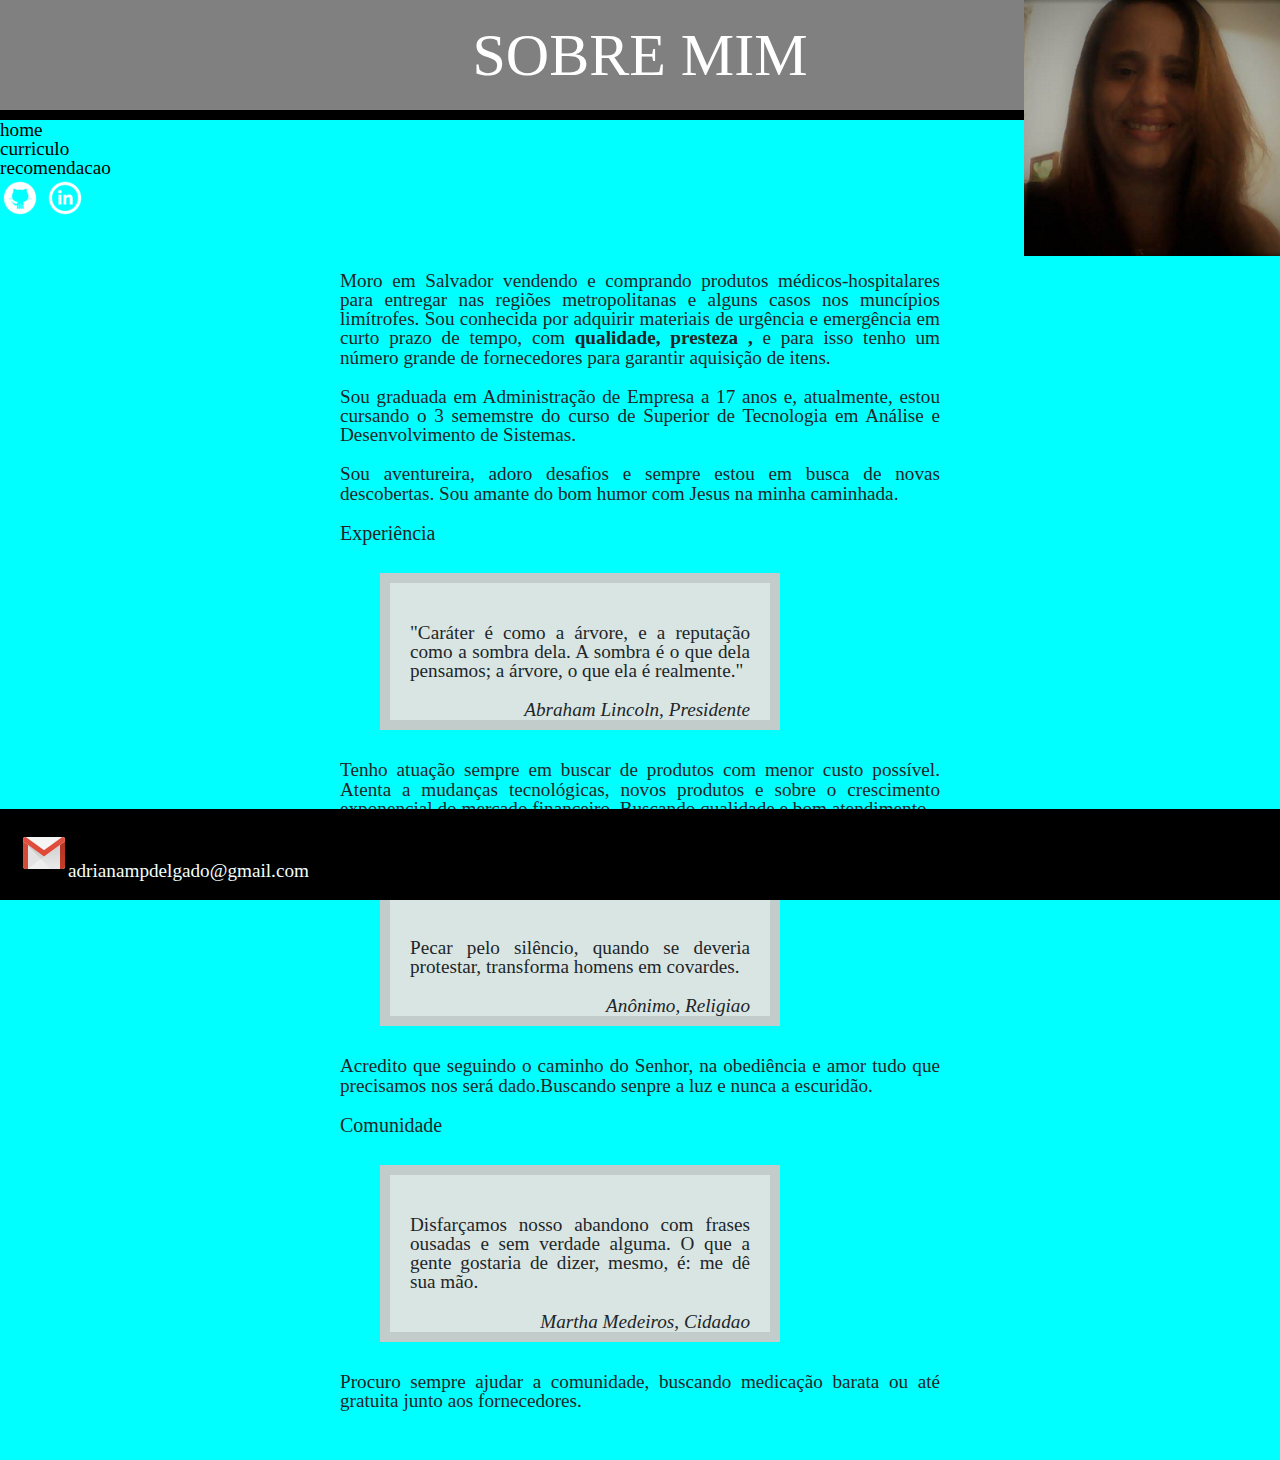
<file: Index.html>
<!DOCTYPE html>
<hmtl lang="pt-br">

    <head>
    <meta charset="UTF-8">
    <link rel="icon" href="favicon.png">
    <meta name="viewport" content="width=device-width, initial-scale=1.0">
    <link rel="stylesheet" href="https://stackpath.bootstrapcdn.com/bootstrap/4.5.2/css/bootstrap.min.css"
        integrity="sha384-JcKb8q3iqJ61gNV9KGb8thSsNjpSL0n8PARn9HuZOnIxN0hoP+VmmDGMN5t9UJ0Z" crossorigin="anonymous">
     <link rel="stylesheet" href="reset.css">
     <link rel="stylesheet" href="sites.css">
     <title>Site Prova</title>
    </head>

    <body>
        <section>
        
        <!--o corpo do trabalho-->
            <header><!--tag semantica para dar enfaase ao cabeçalhos-->

                <h1 class="titulo-principal">Sobre Mim</h1><!--amracação da class como titulo principal aplicado dentre da tag semntantica head css-->
            
                <nav>
                    <ul class= Navegacao-site>
                        <!--foi tirado os pontinho-->
                        <li><a href="index.html">Home</a></li>
                        <li><a href="curriculo.html">Curriculo</a></li>
                        <li><a href="recomendacao.html">Recomendacao</a></li>
                    </ul>
                    </nav>
                    <ul class="cones-redes-sociais">
                        <a class="github" href="https://github.com/Adrianapdelgado/Adrianapdelgado.github.io"><img src="github.png" alt="icone do github">
                         </a> 
                                            
                           <a class="linkedin" href=" https://linkedin.com/in/adriana-drica-8268b1193 ">
                            <img src="linkedin.png" alt="icone do linkedin"> 
                            </a>
                            
                    </ul>       
                  </header>

                       <main class="m">
                <!--outra tag smemantica que agruppa uma informaçaoo prinncipal-->
                <p>Moro em Salvador vendendo e comprando produtos médicos-hospitalares para entregar nas regiões
                    metropolitanas
                    e
                    alguns casos nos muncípios limítrofes. Sou conhecida por adquirir materiais de urgência e emergência
                    em
                    curto
                    prazo de tempo, com <strong>qualidade, presteza ,</strong> e para isso tenho um número grande de
                    fornecedores para garantir aquisição de itens.
                </p>
            
                <p>Sou graduada em Administração de Empresa a 17 anos e, atualmente,  estou cursando o 3 sememstre do curso de
                    Superior de Tecnologia em Análise e Desenvolvimento de Sistemas.</p>
                <p>Sou aventureira, adoro desafios e sempre estou em busca de novas descobertas. Sou amante do bom humor
                    com Jesus na minha caminhada.</p>

                <h2> Experiência </h2>
                <blockquote class="citacao-bio Presidente"><!--utilizando a tag blockoquote uma classe para citações-->
                    <p>"Caráter é como a árvore, e a reputação como a sombra dela. A sombra é o que dela pensamos; a
                        árvore,
                        o
                        que
                        ela é realmente."</p>
                    <cite>Abraham Lincoln, Presidente</cite>
                </blockquote>

                <p>Tenho atuação sempre em buscar de produtos com menor custo possível. Atenta a mudanças tecnológicas, novos produtos e sobre o crescimento exponencial do
         mercado financeiro. Buscando qualidade e bom atendimento.</p>

                <h2> Conhecimento</h2>
                <blockquote class="citacao-bio Religiao"> 
                    <p>Pecar pelo silêncio, quando se deveria protestar, transforma homens em covardes.</p>
                    <cite>Anônimo, Religiao </cite>
                </blockquote>
                <p> Acredito que seguindo o caminho do Senhor, na obediência e amor tudo que precisamos nos será dado.Buscando senpre a luz e nunca a escuridão.
                </p>
                <h2>Comunidade</h2>
                <blockquote class=" citacao-bio Cidadao">
                    <p>Disfarçamos nosso abandono com frases ousadas e sem verdade alguma. O que a gente gostaria de
                        dizer,
                        mesmo, é: me dê sua
                        mão.</P>

                    <cite> Martha Medeiros, Cidadao</cite>

                </blockquote>
                <p> Procuro sempre ajudar a comunidade, buscando medicação barata ou até gratuita junto aos fornecedores.
                </p>
        
       </main>    
         </section>
     <img class="minha-foto" src="eu.png" alt="Foto de Adriana Delgado">
        
    <footer class="rodape-pagina">
                                    <!--foi tirado os pontinho-->
      <img class="icone-gmail "src="gmail.png"alt =" caixadeemail">adrianampdelgado@gmail.com</a></img>   
           
         </footer>
 <script src="https://code.jquery.com/jquery-3.5.1.slim.min.js" integrity="sha384-DfXdz2htPH0lsSSs5nCTpuj/zy4C+OGpamoFVy38MVBnE+IbbVYUew+OrCXaRkfj" crossorigin="anonymous"></script>
<script src="https://cdn.jsdelivr.net/npm/bootstrap@4.5.3/dist/js/bootstrap.bundle.min.js" integrity="sha384-ho+j7jyWK8fNQe+A12Hb8AhRq26LrZ/JpcUGGOn+Y7RsweNrtN/tE3MoK7ZeZDyx" crossorigin="anonymous"></script>
<script src="https://code.jquery.com/jquery-3.5.1.slim.min.js" integrity="sha384-DfXdz2htPH0lsSSs5nCTpuj/zy4C+OGpamoFVy38MVBnE+IbbVYUew+OrCXaRkfj" crossorigin="anonymous"></script>
<script src="https://cdn.jsdelivr.net/npm/bootstrap@4.5.3/dist/js/bootstrap.bundle.min.js" integrity="sha384-ho+j7jyWK8fNQe+A12Hb8AhRq26LrZ/JpcUGGOn+Y7RsweNrtN/tE3MoK7ZeZDyx" crossorigin="anonymous"></script>
     
    </body>

    </html>
</file>
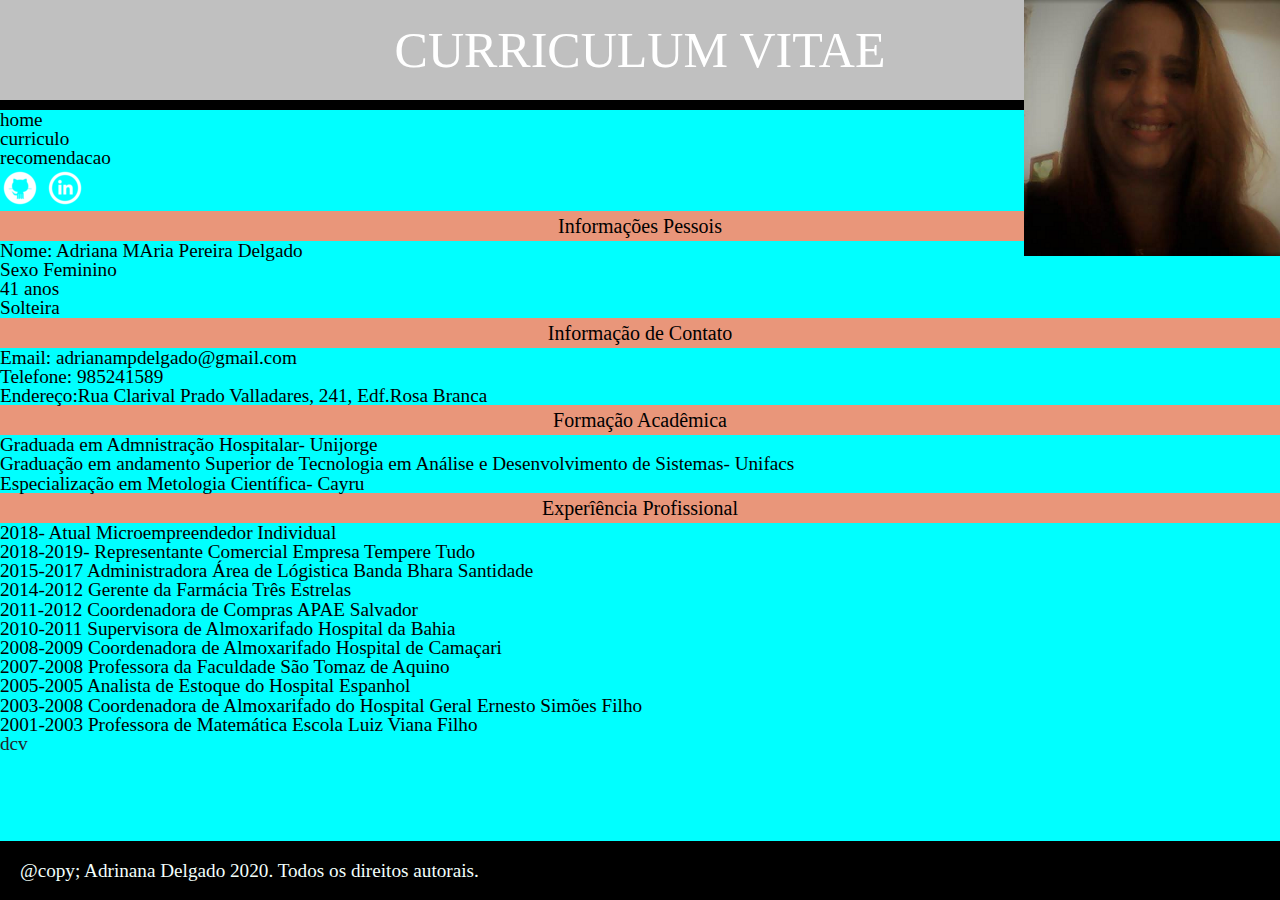
<file: curriculo.html>
<!DOCTYPE html>
<html lang="pt-br">

    <head>
    <meta charset="UTF-8">
    <meta name="viewport" content="width=device-width, initial-scale=1.0">
    <link rel="icon" href="favicon.png">
    <link rel="stylesheet" href="https://stackpath.bootstrapcdn.com/bootstrap/4.5.2/css/bootstrap.min.css"
        integrity="sha384-JcKb8q3iqJ61gNV9KGb8thSsNjpSL0n8PARn9HuZOnIxN0hoP+VmmDGMN5t9UJ0Z" crossorigin="anonymous">
        <link rel="stylesheet" href="reset.css">
        <link rel="stylesheet" href="sites.css">
    <title>Curriculo</title>
    </head>

    <body>   
        <header>
        <h1 Class="titulo-principall">Curriculum Vitae </h1>
                
                <nav>
                    <ul class= Navegacao-site>
                        <!--foi tirado os pontinho-->
                        <li><a href="index.html">Home</a></li>
                        <li><a href="curriculo.html">Curriculo</a></li>
                        <li><a href="recomendacao.html">Recomendacao</a></li>
                    </ul>
                    </nav>
                    <ul class="icones-redes-sociais">
                        <a class="github" href="https://github.com/Adrianapdelgado/Adrianapdelgado.github.io"><img src="github.png" alt="icone do github">
                         </a> 
                                        
                           <a class="linkedin" href=" https://linkedin.com/in/adriana-drica-8268b1193 ">
                            <img src="linkedin.png" alt="icone do linkedin"></a>
                    
            </ul>
        
        </header>
            
            <section class ="dados-pessoais"> 
                <h2 >Informações Pessois</h2>
                <ul>
                    <li>Nome: Adriana MAria Pereira Delgado</l1>
                    <li> Sexo Feminino</li>
                    <li>41 anos</li>
                    <li>Solteira</li>
                </ul>
            </section>
            <section class= "informação-contato">
                <h2>Informação de Contato</h2>
                <ul>
                    <li>Email: adrianampdelgado@gmail.com</l1>
                    <li>Telefone: 985241589</li>
                    <li>Endereço:Rua Clarival Prado Valladares, 241, Edf.Rosa Branca</li>
                </ul>
            </section>
            <section class="formacao-acadêmica">
                <h2>Formação Acadêmica</h2>
                
                <ul>
                    <li>Graduada em Admnistração Hospitalar- Unijorge</li>
                    <li>Graduação em andamento Superior de Tecnologia em Análise e Desenvolvimento de Sistemas- Unifacs </li>
                    <li>Especialização em Metologia Científica- Cayru</li>
                </ul>
            </section>
            <section class="experiência-profissional">
                <h2>Experîência Profissional </h2>
                <ul>
                    <li>2018- Atual Microempreendedor Individual</li>
                    <li>2018-2019- Representante Comercial Empresa Tempere Tudo</li>
                    <li>2015-2017 Administradora Área de Lógistica Banda Bhara Santidade</li>
                    <li>2014-2012 Gerente da Farmácia Três Estrelas</li>
                    <li>2011-2012 Coordenadora de Compras APAE Salvador</l1>
                    <li>2010-2011 Supervisora de Almoxarifado Hospital da Bahia</l1>
                    <li>2008-2009 Coordenadora de Almoxarifado Hospital de Camaçari</l1>
                    <li>2007-2008 Professora da Faculdade São Tomaz de Aquino</l1>
                    <li>2005-2005 Analista de Estoque do Hospital Espanhol</li>
                    <li>2003-2008 Coordenadora de Almoxarifado do Hospital Geral Ernesto Simões Filho</l1>
                    <li>2001-2003 Professora de Matemática Escola Luiz Viana Filho</l1>
                </ul>
            </section>
         <img class="minha-foto" src="eu.png" alt="Foto de Adriana Delgado">
 
            <footer class="rodape-pagina">
                @copy; Adrinana Delgado 2020. Todos os direitos autorais.
            </footer>

    <script src="https://code.jquery.com/jquery-3.5.1.slim.min.js"
        integrity="sha384-DfXdz2htPH0lsSSs5nCTpuj/zy4C+OGpamoFVy38MVBnE+IbbVYUew+OrCXaRkfj" crossorigin="anonymous">
    </script>
    <script src="https://cdn.jsdelivr.net/npm/popper.js@1.16.1/dist/umd/popper.min.js"
        integrity="sha384-9/reFTGAW83EW2RDu2S0VKaIzap3H66lZH81PoYlFhbGU+6BZp6G7niu735Sk7lN" crossorigin="anonymous">
    </script>
    <script src="https://stackpath.bootstrapcdn.com/bootstrap/4.5.2/js/bootstrap.min.js"
        integrity="sha384-B4gt1jrGC7Jh4AgTPSdUtOBvfO8shuf57BaghqFfPlYxofvL8/KUEfYiJOMMV+rV" crossorigin="anonymous">
    </script>
    
    </body>

</html>
 dcv
</file>
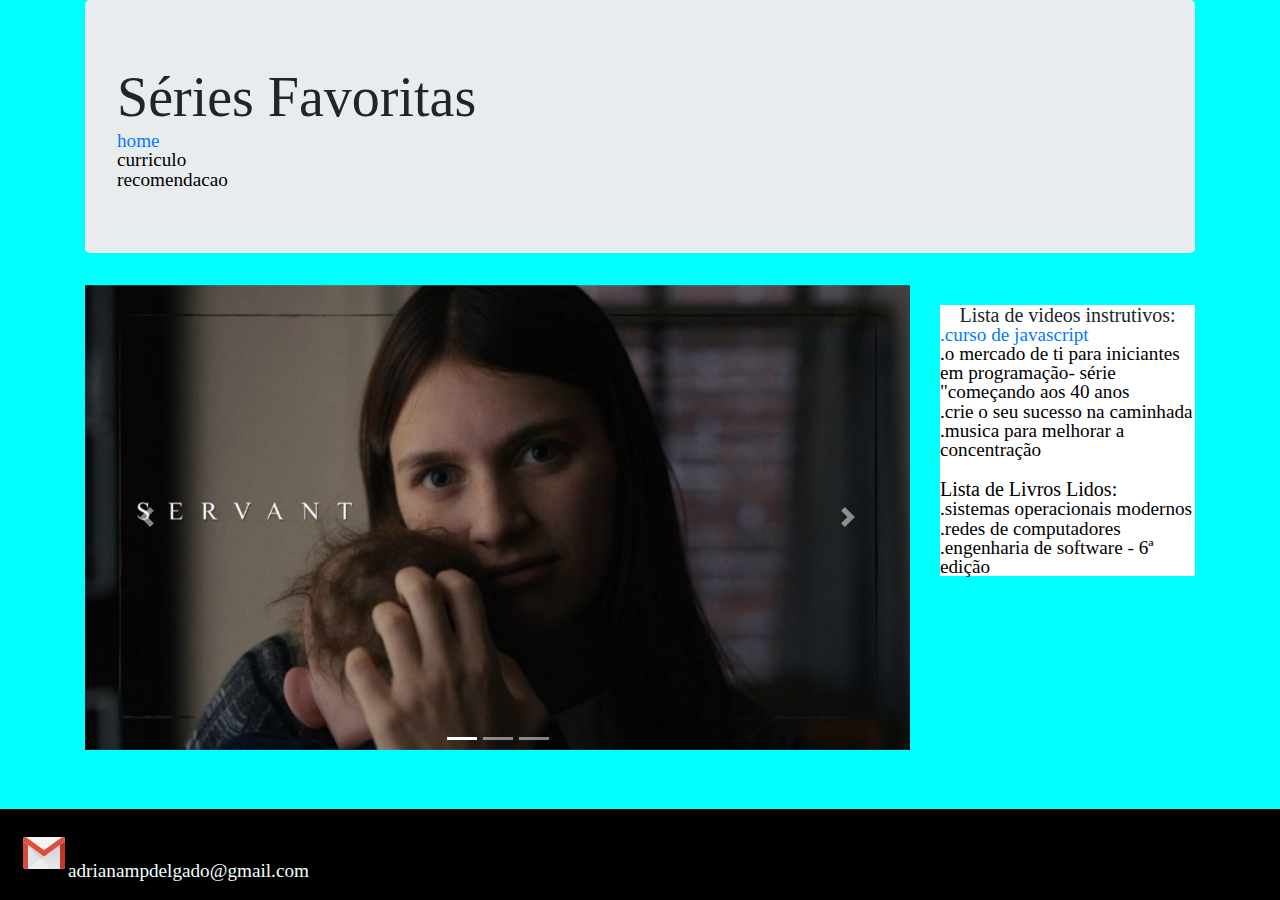
<file: recomendacao.html>
<!DOCTYPE html>
<html lang="pt-br">

<head>
    <meta charset="UTF-8">
    <meta name="viewport" content="width=device-width, initial-scale=1.0">
    <link rel="icon" href="favicon.png">
    <link rel="stylesheet" href="https://stackpath.bootstrapcdn.com/bootstrap/4.5.2/css/bootstrap.min.css"
        integrity="sha384-JcKb8q3iqJ61gNV9KGb8thSsNjpSL0n8PARn9HuZOnIxN0hoP+VmmDGMN5t9UJ0Z" crossorigin="anonymous">
       <link rel="stylesheet" href="reset.css">
        <link rel="stylesheet" href="sites.css">
    <title>Recomendações</title>
</head>

<body class="container">
    
    <header class="jumbotron">
            <h1 class="display-4">Séries Favoritas </h1>
            
                <nav>
                    <ul class= Navegacao-site>
                        <!--foi tirado os pontinho-->
                        <li></li><a href="index.html">Home</a></li>
                        <li><a href="curriculo.html">Curriculo</a></li>
                        <li><a href="recomendacao.html">Recomendacao</a></li>
                    </ul>
                    </nav>
                    
            
     </header>
        <main class="row">
           <section class="col-md-9">
            
        
  <main id="carouselExampleIndicators" class="carousel slide" data-ride="carousel">
                
  <ol class="carousel-indicators">
    <li data-target="#carouselExampleIndicators" data-slide-to="0" class="active"></li>
    <li data-target="#carouselExampleIndicators" data-slide-to="1"></li>
    <li data-target="#carouselExampleIndicators" data-slide-to="2"></li>
     </ol>
  

  
  <section class="carousel-inner">
    <section class="carousel-item active">
      <img src="vampire.png" class="d-block w-100" alt="0">
    </section>
    <section class="carousel-item">
      <img src="scream.png" class="d-block w-100" alt="1">
    </section>
    <section class="carousel-item">
      <img src="Dark.png" class="d-block w-100" alt="2">
    </section>
</section>

  
  <a class="carousel-control-prev" href="#carouselExampleIndicators" role="button" data-slide="prev">
    <span class="carousel-control-prev-icon" aria-hidden="true"></span>
    <span class="sr-only">Previous</span>
  </a>
  <a class="carousel-control-next" href="#carouselExampleIndicators" role="button" data-slide="next">
    <span class="carousel-control-next-icon" aria-hidden="true"></span>
    <span class="sr-only" >Next</span>
  </a>
  </main>

        </section>

        <section class="col-md-3">
            
            <section class="Videos-instrutivos">
<h2>Lista de videos instrutivos:</h2>
        <nav> <!--coloquei en forma de navegação porque é uma um conteúdo de acesso e não só uma lista-->
            <ul>
<l1><a href="https://www.youtube.com/playlist?list=PLHz_AreHm4dlsK3Nr9GVvXCbpQyHQl1o1">.Curso de Javascript</a></l1>
<li><a href="https://www.youtube.com/watch?v=O76ZfAIEukE&t=217s">.O Mercado de TI para Iniciantes em Programação- Série "Começando aos 40 anos </a></li>
<li><a href="https://www.youtube.com/watch?v=PIH3VB1EEyk">.Crie o seu sucesso na caminhada</a><li>
    <li><a href="http://www.youtube.com/watch?v=acS7_Utso14&list=RDQM38dcFh7be9I&start_radio=1">.Musica para melhorar a concentração</a></li>
</ul>
</nav>
</section>
<section class= " Links-Livros">
  <h2>Lista de Livros Lidos:</h2>

<nav>
    <ul>
      <li><a href="https://plataforma.bvirtual.com.br/Acervo/Publicacao/1233">.Sistemas Operacionais Modernos</a></l1>
    <li><a href="https://plataforma.bvirtual.com.br/Acervo/Publicacao/2610">.Redes de Computadores</a></li>
      <li><a href="https://plataforma.bvirtual.com.br/Acervo/Publicacao/353">.Engenharia de Software - 6ª edição
        </a></l1>
        </ul>
        </nav>
</section>

        </section>

<footer class="rodape-pagina">
                                    <!--foi tirado os pontinho-->
      <img class="icone-gmail "src="gmail.png"alt =" caixadeemail">adrianampdelgado@gmail.com</a></img>   
           
         </footer>
    
    <script src="https://code.jquery.com/jquery-3.5.1.slim.min.js" integrity="sha384-DfXdz2htPH0lsSSs5nCTpuj/zy4C+OGpamoFVy38MVBnE+IbbVYUew+OrCXaRkfj" crossorigin="anonymous"></script>
<script src="https://cdn.jsdelivr.net/npm/bootstrap@4.5.3/dist/js/bootstrap.bundle.min.js" integrity="sha384-ho+j7jyWK8fNQe+A12Hb8AhRq26LrZ/JpcUGGOn+Y7RsweNrtN/tE3MoK7ZeZDyx" crossorigin="anonymous"></script>
<script src="https://code.jquery.com/jquery-3.5.1.slim.min.js" integrity="sha384-DfXdz2htPH0lsSSs5nCTpuj/zy4C+OGpamoFVy38MVBnE+IbbVYUew+OrCXaRkfj" crossorigin="anonymous"></script>
<script src="https://cdn.jsdelivr.net/npm/bootstrap@4.5.3/dist/js/bootstrap.bundle.min.js" integrity="sha384-ho+j7jyWK8fNQe+A12Hb8AhRq26LrZ/JpcUGGOn+Y7RsweNrtN/tE3MoK7ZeZDyx" crossorigin="anonymous"></script>
</body>

</html>
</file>
<file: sites.css>
body {
    font-family: "georgia", "Times New Roman", serif;
    background-color: #00ffff;
    font-size: 120%;
    line-height: 1, 2;
}

.titulo-principal {
    text-align: center;
    background-color: gray;
    color: #FFF;
    padding: 25px;
    font-size: 60px;
    border-bottom: 10px solid black;
    text-transform: uppercase;
}

h2 {
    font-family: "georgia",
        "bodoni",
        serif;
    font-size: 20px;
    clear: both;
}


.m {
    width: 600px;
    margin: auto;
    padding: 30px 0;

}


.m p {
    text-align: justify;
    margin: 20px 0;
}

blockquote {
    background-color: #D9E5E3;
    border: 10px solid #C2CCCA;
    width: 400px;
    box-sizing: border-box;
    margin: 30px 40px;

}

.citacao-bio {
    float: righht;
}

blockquote,
footer {
    padding: 20px;
}

ul li {
    color: black;

}

ul li a {
    color: inherit;
}

strong {
    font-weight: bold;
}

em {
    font-style: italic;
}

.icones-redes-sociais a {
    width: 40px;
    height: 40px;
    display: inline;
    text-indent: -999999px;
    color: black;
}



nav a {
    text-transform: lowercase;
}

cite {
    font-style: italic;
    float: right;
}

.navegacao-site {
    margin-bottom: 100px;
    height: 300px;
    width: 400px;
    top: 150px;
    border: border-box;
    background-position: right bottom;
    display: inline;

}

.icones-redes-sociais a {
    /* fomacao de classe ajudando a fomacao de blocos */
    display: inline;
    width: 40px;
    height: 40px;
    text-indent: -9999xp;
}

.minha-foto {
    margin: 0;
    right: 0;
    top: 0;
    position: fixed;
    width: 20%;
}

.rodape-pagina {
    background-color: #000;
    color: #F2FFFC;
    clear: both;
    position: fixed;
    bottom: 0;
    left: 0;
    width: 100%;
}

.img.rod {
    display: inline;
}

.titulo-principall {
    text-align: center;
    background-color: #c0c0c0;
    color: #FFF;
    padding: 25px;
    font-size: 50px;
    border-bottom: 10px solid black;
    text-transform: uppercase;
}

.dados-pessoais h2,
.informação-contato h2,
.formacao-acadêmica h2,
.experiência-profissional h2 {
    background-color: darksalmon;
    padding: 5px;
    color: black;
    text-align: center;
}

.container {
    width: 100%;
    height: 100%;
}

.col {

    width: 100%;
    height: 100%;
}

.Videos-instrutivos h2 {
    text-align: center;
}

.Videos-instrutivos {
    text-align: left;
    background-color: #FFF;
    margin-top: 20px;
}

.Videos-instrutivos ol li {
    list-style: none;
    margin: 0;
    padding: 0;
}



.Links-Livros h2 {
    color: black;
    display: inline-block;
    text-align: center;
    margin-top: 20px;

}

.Links-Livros {
    text-align: left;
    background-color: #FFF;
}
</file>
